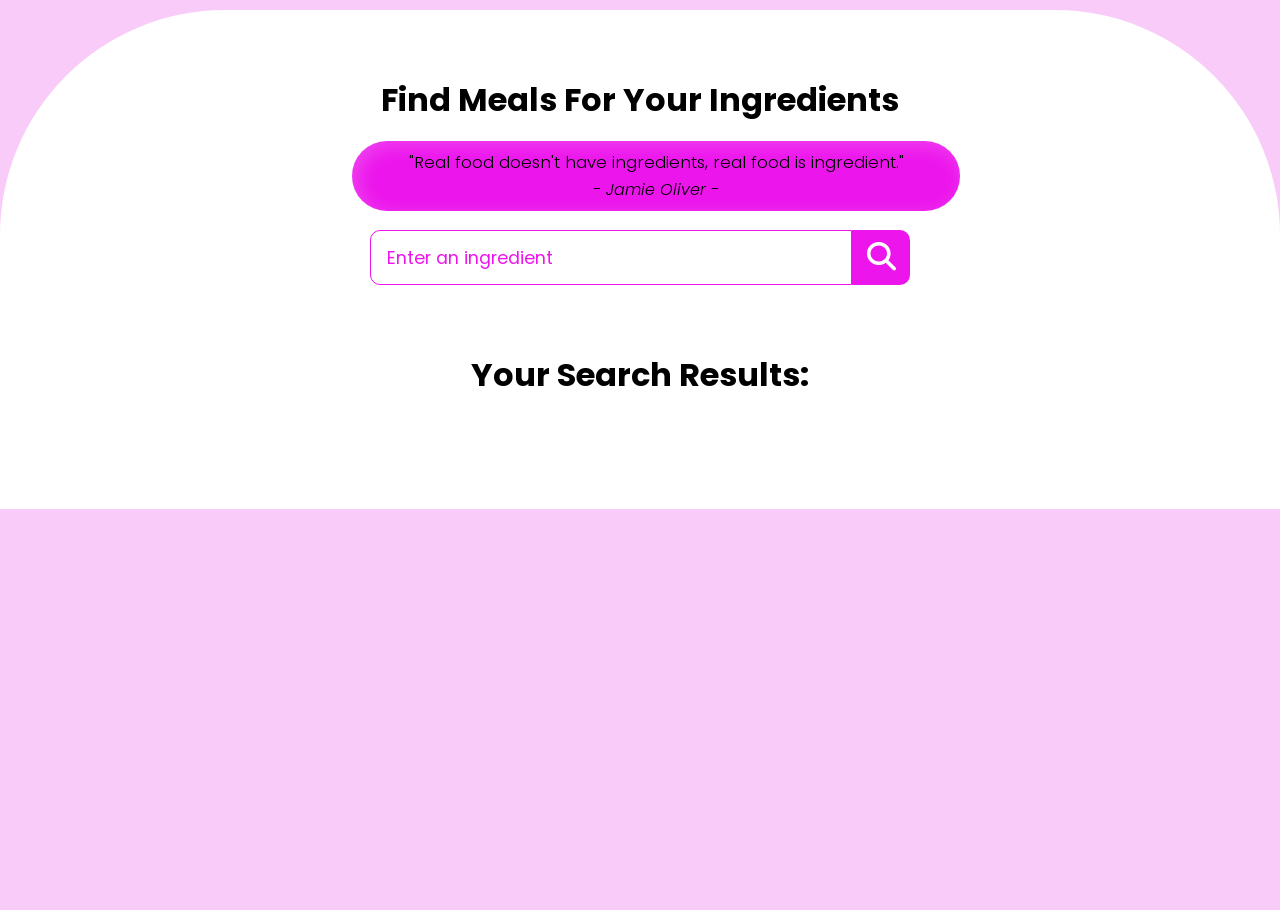
<file: index.html>
<!DOCTYPE html>
<html lang="en">
<head>
  <meta charset="UTF-8">
  <meta name="viewport" content="width=device-width, initial-scale=1.0">
  <title>Find Meal For Your Ingredients</title>
  <link rel="stylesheet" href="https://cdnjs.cloudflare.com/ajax/libs/font-awesome/6.4.2/css/all.min.css">
  <link rel = "stylesheet" href = "style.css">
</head>
<body>
  <div class = "container">
    <div class = "meal-wrapper">
      <div class = "meal-search">
        <h2 class = "title">Find Meals For Your Ingredients</h2>
        <blockquote>"Real food doesn't have ingredients, real food is ingredient."<br>
          <cite>- Jamie Oliver -</cite>
        </blockquote>

        <div class = "meal-search-box">
          <input type = "text" class = "search-control" placeholder="Enter an ingredient" id = "search-input">
          <button type = "submit" class = "search-btn btn" id = "search-btn">
            <i class = "fas fa-search"></i>
          </button>
        </div>
      </div>

      <div class = "meal-result">
        <h2 class = "title">Your Search Results:</h2>
        <div id= "meal">
          <!-- meal item -->
          <!--<div class = "meal-item">
            <div class = "meal-img">
              <img src = "https://th.bing.com/th/id/R.e35000ebc676b335303387e0f88ab34f?rik=GPl6Z4o4BgEZYw&riu=http%3a%2f%2ftrustworthyfitness.com%2fwp-content%2fuploads%2f2015%2f07%2fDollarphotoclub_85378166.jpg&ehk=BaJwCNnDcmjjEv8AE12on3XJPEAlgwDj3Fz3VtyfNsY%3d&risl=&pid=ImgRaw&r=0" alt = "food">
            </div>
            <div class = "meal-name">
              <h3>Potato Chips</h3>
              <a href = "" class = "recipe-btn">Get Recipe</a>
            </div>
          </div>  -->
          <!-- end of meal item -->
        </div>
      </div>


      <div class = "meal-details">
        <!-- recipe close btn -->
        <button type = "button" class = "btn recipe-close-btn" id = "recipe-close-btn">
          <i class = "fas fa-times"></i>
        </button>

        <!-- meal content -->
        <div class = "meal-details-content">
          <!-- <h2 class = "recipe-title">Meals Name Here</h2>
          <p class = "recipe-category">Category Name</p>
          <div class = "recipe-instruct">
            <h3>Instructions:</h3>
            <p>Lorem ipsum, dolor sit amet consectetur adipisicing elit.</p>
          </div>
          <div class = "recipe-meal-img">
            <img src = "food.jpg" alt = "">
          </div>
          <div class = "recipe-link">
            <a href = "#" target = "_blank">Watch Video</a>
          </div> -->
        </div>
      </div>
    </div>
  </div>
  <script src = "script.js"></script>
</body>
</html>
</file>
<file: style.css>
@import url('https://fonts.googleapis.com/css2?family=Poppins:wght@200;300;400;500;600;700;800;900&display=swap');

*{
    padding: 0;
    margin: 0;
    
    box-sizing: border-box;
}
:root{
    --tenne-tawny: rgb(236, 21, 236);
    --tenne-tawny-dark: rgb(102, 3, 102);
}

body{
    font-weight: 300;
    font-size: 1.05rem;
    background-color: rgb(248, 203, 248);
    line-height: 1.6;
    font-family: 'Poppins', sans-serif;
    margin-top: 10px;
} 

blockquote{
    border-radius: 40px;
    box-shadow: inset 5px 5px 20px rgba(255, 255,255, 0.2);
    inset: 5px -5px 15px rgba(0, 0, 0, 0.75);
    background: var(--tenne-tawny);
    color: black;
    padding: 0.5rem;
    width: 50%;
    margin-left: 20rem;
}

.btn{
    font-family: inherit;
    cursor: pointer;
    outline: 0;
    font-size: 1.05rem;
}

.text{
    opacity: 0.8;
}

.title{
    font-size: 2rem;
    margin-bottom: 1rem;
}

.container{
    min-height: 100vh;
}  

.meal-wrapper{
    max-width: 1280px;
    margin: 0 auto;
    padding: 2rem;
    background: #fff;
    text-align: center;
    border-top-left-radius: 225px;
    border-top-right-radius: 225px;   
}

.meal-search{
    margin: 2rem 0;
}

.meal-search cite{
    font-size: 1rem;
}

.meal-search-box{
    margin: 1.2rem 0;
    display: flex;
    align-items: stretch;
}

.search-control,
.search-btn{
    width: 100%;
}

.search-control{
    padding: 0 1rem;
    font-size: 1.1rem;
    font-family: inherit;
    outline: 0;
    border: 1px solid var(--tenne-tawny);
    color: var(--tenne-tawny);
    border-radius:  10px 0 0 10px;
}

.search-control::placeholder{
    color: var(--tenne-tawny);
}

.search-btn{
    width: 65px;
    height: 55px;
    font-size: 1.8rem;
    background: var(--tenne-tawny);
    color: #fff;
    border: none;
    border-radius:  0 10px 10px 0;  
}

.search-btn:hover{
    background: var(--tenne-tawny-dark);
}

.meal-result{
    margin-top: 4rem;  
}

#meal{
    margin: 2.4rem 0;
}

.meal-item{
    border-radius: 1rem;
    overflow: hidden;
    box-shadow: 0px 5px 10px rgb(160, 12, 160),
    inset 5px 5px 20px rgba(105, 65, 65, 0.2),
    inset -5px -5px 15px rgba(116, 10, 10, 0.1);
    margin: 2rem 0;
}

.meal-img img{
    width: 100%;
    display: block;
}

.meal-img:hover img {
    transform: scale(1.1);
    transition: 2s;
}

.meal-name{
    padding: 1.5rem 0.5rem;
    color: var(--tenne-tawny);
}

.meal-name h3{
    font-size: 1.4rem;
}

.recipe-btn{
    text-decoration: none;
    color: #fff;
    background: var(--tenne-tawny);
    font-weight: 500;
    font-size: 1.1rem;
    padding: 0.75rem 0;
    display: block;
    width: 175px;
    margin: 1rem auto;
    border-radius: 2rem;
    -webkit-border-radius: 2rem;
    -moz-border-radius: 2rem;
    -ms-border-radius: 2rem;
    -o-border-radius: 2rem;
    transition: all 0.4s linear;
    -webkit-transition: all 0.4s linear;
    -moz-transition: all 0.4s linear;
    -ms-transition: all 0.4s linear;
    -o-transition: all 0.4s linear;
}

.recipe-btn:hover{
    background: var(--tenne-tawny-dark);
}

/* meal details */
.meal-details{
    position: fixed;
    top: 50%;
    left: 50%;
    transform: translate(-50%, -50%);
    -webkit-transform: translate(-50%, -50%);
    -moz-transform: translate(-50%, -50%);
    -ms-transform: translate(-50%, -50%);
    -o-transform: translate(-50%, -50%);
    color: #fff;
    background: var(--tenne-tawny-dark);
    border-radius: 1rem;
    -webkit-border-radius: 1rem;
    -moz-border-radius: 1rem;
    -ms-border-radius: 1rem;
    -o-border-radius: 1rem;
    width: 90%;
    height: 90%;
    overflow-y: scroll;
    display: none;
    padding: 2rem 0;
}

.meal-details::-webkit-scrollbar{
    width: 10px;
}

.meal-details::-webkit-scrollbar-thumb{
    background: #f0f0f0;
    border-radius: 2rem;
    -webkit-border-radius: 2rem;
    -moz-border-radius: 2rem;
    -ms-border-radius: 2rem;
    -o-border-radius: 2rem;
}

/* js related */
.showRecipe{
    display: block;
}

.meal-details-content{
    margin: 2rem;
}

.meal-details-content p:not(.recipe-category){
    padding: 1rem 0;
}

.recipe-close-btn{
    position: absolute;
    right: 2rem;
    top: 2rem;
    font-size: 1.8rem;
    background: #fff;
    border: none;
    width: 35px;
    height: 35px;
    border-radius: 50%;
    -webkit-border-radius: 50%;
    -moz-border-radius: 50%;
    -ms-border-radius: 50%;
    -o-border-radius: 50%;
    display: flex;
    align-items: center;
    justify-content: center;
    opacity: 0.9;
}

.recipe-title{
    letter-spacing: 1px;
    padding-bottom: 1rem;
}

.recipe-category{
    background: #fff;
    font-weight: 600;
    color: var(--tenne-tawny);
    display: inline-block;
    padding: 0.2rem 0.5rem;
    border-radius: 0.3rem;
    -webkit-border-radius: 0.3rem;
    -moz-border-radius: 0.3rem;
    -ms-border-radius: 0.3rem;
    -o-border-radius: 0.3rem;
}

.recipe-category{
    background: #fff;
    font-weight: 600;
    color: var(--tenne-tawny);
    display: inline-block;
    padding: 0.2rem 0.5rem;
    border-radius: 0.3rem;
    -webkit-border-radius: 0.3rem;
    -moz-border-radius: 0.3rem;
    -ms-border-radius: 0.3rem;
    -o-border-radius: 0.3rem;
}

.recipe-instruct{
    padding: 1rem 0;
}

.recipe-meal-img img{
    width: 100px;
    height: 100px;
    border-radius: 50%;
    -webkit-border-radius: 50%;
    -moz-border-radius: 50%;
    -ms-border-radius: 50%;
    -o-border-radius: 50%;
    margin: 0 auto;
    display: block;
}

.recipe-link{
    margin: 1.4rem 0;
}

.recipe-link a{
    color: #fff;
    font-size: 1.2rem;
    font-weight: 700;
    transition: all 0.4s linear;
    -webkit-transition: all 0.4s linear;
    -moz-transition: all 0.4s linear;
    -ms-transition: all 0.4s linear;
    -o-transition: all 0.4s linear;
}

.recipe-link a:hover{
    opacity: 0.8;
}


/*  */
.notFound{
    grid-template-columns: 1fr!important;
    color: var(--tenne-tawny);
    font-size: 1.8rem;
    font-weight: 600;
    width: 100%;
}

/* Media Queries */
@media screen and (min-width: 600px){
    .meal-search-box{
        width: 540px;
        margin-left: auto;
        margin-right: auto;
    }
}

@media screen and (min-width: 768px){
    #meal{
        display: grid;
        grid-template-columns: repeat(2, 1fr);
        gap: 2rem;
    }
    .meal-item{
        margin: 0;
    }
    .meal-details{
        width: 700px;
    }
}

@media screen and (min-width: 992px){
    #meal{
        grid-template-columns: repeat(3, 1fr);
    }
}
</file>
<file: Fstyle.css>
@import url('https://fonts.googleapis.com/css2?family=Poppins:wght@200;300;400;500;600;700;800;900&display=swap');

*{
    padding: 0;
    margin: 0;
    
    box-sizing: border-box;
}
:root{
    --tenne-tawny: rgb(236, 21, 236);
    --tenne-tawny-dark: rgb(102, 3, 102);
}

body{
    font-weight: 300;
    font-size: 1.05rem;
    background-color: rgb(248, 203, 248);
    line-height: 1.6;
    font-family: 'Poppins', sans-serif;
    margin-top: 10px;
} 

blockquote{
    border-radius: 40px;
    box-shadow: inset 5px 5px 20px rgba(255, 255,255, 0.2);
    inset: 5px -5px 15px rgba(0, 0, 0, 0.75);
    background: var(--tenne-tawny);
    color: black;
    padding: 0.5rem;
    width: 50%;
    margin-left: 20rem;
}

.btn{
    font-family: inherit;
    cursor: pointer;
    outline: 0;
    font-size: 1.05rem;
}

.text{
    opacity: 0.8;
}

.title{
    font-size: 2rem;
    margin-bottom: 1rem;
}

.container{
    min-height: 100vh;
}  

.meal-wrapper{
    max-width: 1280px;
    margin: 0 auto;
    padding: 2rem;
    background: #fff;
    text-align: center;
    border-top-left-radius: 225px;
    border-top-right-radius: 225px;   
}

.meal-search{
    margin: 2rem 0;
}

.meal-search cite{
    font-size: 1rem;
}

.meal-search-box{
    margin: 1.2rem 0;
    display: flex;
    align-items: stretch;
}

.search-control,
.search-btn{
    width: 100%;
}

.search-control{
    padding: 0 1rem;
    font-size: 1.1rem;
    font-family: inherit;
    outline: 0;
    border: 1px solid var(--tenne-tawny);
    color: var(--tenne-tawny);
    border-radius:  10px 0 0 10px;
}

.search-control::placeholder{
    color: var(--tenne-tawny);
}

.search-btn{
    width: 65px;
    height: 55px;
    font-size: 1.8rem;
    background: var(--tenne-tawny);
    color: #fff;
    border: none;
    border-radius:  0 10px 10px 0;  
}

.search-btn:hover{
    background: var(--tenne-tawny-dark);
}

.meal-result{
    margin-top: 4rem;  
}

#meal{
    margin: 2.4rem 0;
}

.meal-item{
    border-radius: 1rem;
    overflow: hidden;
    box-shadow: 0px 5px 10px rgb(160, 12, 160),
    inset 5px 5px 20px rgba(105, 65, 65, 0.2),
    inset -5px -5px 15px rgba(116, 10, 10, 0.1);
    margin: 2rem 0;
}

.meal-img img{
    width: 100%;
    display: block;
}

.meal-img:hover img {
    transform: scale(1.1);
}

.meal-name{
    padding: 1.5rem 0.5rem;
    color: var(--tenne-tawny);
}

.meal-name h3{
    font-size: 1.4rem;
}

.recipe-btn{
    text-decoration: none;
    color: #fff;
    background: var(--tenne-tawny);
    font-weight: 500;
    font-size: 1.1rem;
    padding: 0.75rem 0;
    display: block;
    width: 175px;
    margin: 1rem auto;
    border-radius: 2rem;
    -webkit-border-radius: 2rem;
    -moz-border-radius: 2rem;
    -ms-border-radius: 2rem;
    -o-border-radius: 2rem;
    transition: all 0.4s linear;
    -webkit-transition: all 0.4s linear;
    -moz-transition: all 0.4s linear;
    -ms-transition: all 0.4s linear;
    -o-transition: all 0.4s linear;
}

.recipe-btn:hover{
    background: var(--tenne-tawny-dark);
}

/* meal details */
.meal-details{
    position: fixed;
    top: 50%;
    left: 50%;
    transform: translate(-50%, -50%);
    -webkit-transform: translate(-50%, -50%);
    -moz-transform: translate(-50%, -50%);
    -ms-transform: translate(-50%, -50%);
    -o-transform: translate(-50%, -50%);
    color: #fff;
    background: var(--tenne-tawny-dark);
    border-radius: 1rem;
    -webkit-border-radius: 1rem;
    -moz-border-radius: 1rem;
    -ms-border-radius: 1rem;
    -o-border-radius: 1rem;
    width: 90%;
    height: 90%;
    overflow-y: scroll;
    display: none;
    padding: 2rem 0;
}

.meal-details::-webkit-scrollbar{
    width: 10px;
}

.meal-details::-webkit-scrollbar-thumb{
    background: #f0f0f0;
    border-radius: 2rem;
    -webkit-border-radius: 2rem;
    -moz-border-radius: 2rem;
    -ms-border-radius: 2rem;
    -o-border-radius: 2rem;
}

/* js related */
.showRecipe{
    display: block;
}

.meal-details-content{
    margin: 2rem;
}

.meal-details-content p:not(.recipe-category){
    padding: 1rem 0;
}

.recipe-close-btn{
    position: absolute;
    right: 2rem;
    top: 2rem;
    font-size: 1.8rem;
    background: #fff;
    border: none;
    width: 35px;
    height: 35px;
    border-radius: 50%;
    -webkit-border-radius: 50%;
    -moz-border-radius: 50%;
    -ms-border-radius: 50%;
    -o-border-radius: 50%;
    display: flex;
    align-items: center;
    justify-content: center;
    opacity: 0.9;
}

.recipe-title{
    letter-spacing: 1px;
    padding-bottom: 1rem;
}

.recipe-category{
    background: #fff;
    font-weight: 600;
    color: var(--tenne-tawny);
    display: inline-block;
    padding: 0.2rem 0.5rem;
    border-radius: 0.3rem;
    -webkit-border-radius: 0.3rem;
    -moz-border-radius: 0.3rem;
    -ms-border-radius: 0.3rem;
    -o-border-radius: 0.3rem;
}

.recipe-category{
    background: #fff;
    font-weight: 600;
    color: var(--tenne-tawny);
    display: inline-block;
    padding: 0.2rem 0.5rem;
    border-radius: 0.3rem;
    -webkit-border-radius: 0.3rem;
    -moz-border-radius: 0.3rem;
    -ms-border-radius: 0.3rem;
    -o-border-radius: 0.3rem;
}

.recipe-instruct{
    padding: 1rem 0;
}

.recipe-meal-img img{
    width: 100px;
    height: 100px;
    border-radius: 50%;
    -webkit-border-radius: 50%;
    -moz-border-radius: 50%;
    -ms-border-radius: 50%;
    -o-border-radius: 50%;
    margin: 0 auto;
    display: block;
}

.recipe-link{
    margin: 1.4rem 0;
}

.recipe-link a{
    color: #fff;
    font-size: 1.2rem;
    font-weight: 700;
    transition: all 0.4s linear;
    -webkit-transition: all 0.4s linear;
    -moz-transition: all 0.4s linear;
    -ms-transition: all 0.4s linear;
    -o-transition: all 0.4s linear;
}

.recipe-link a:hover{
    opacity: 0.8;
}


/*  */
.notFound{
    grid-template-columns: 1fr!important;
    color: var(--tenne-tawny);
    font-size: 1.8rem;
    font-weight: 600;
    width: 100%;
}






/* Media Queries */
@media screen and (min-width: 600px){
    .meal-search-box{
        width: 540px;
        margin-left: auto;
        margin-right: auto;
    }
}

@media screen and (min-width: 768px){
    #meal{
        display: grid;
        grid-template-columns: repeat(2, 1fr);
        gap: 2rem;
    }
    .meal-item{
        margin: 0;
    }
    .meal-details{
        width: 700px;
    }
}

@media screen and (min-width: 992px){
    #meal{
        grid-template-columns: repeat(3, 1fr);
    }
}
</file>
